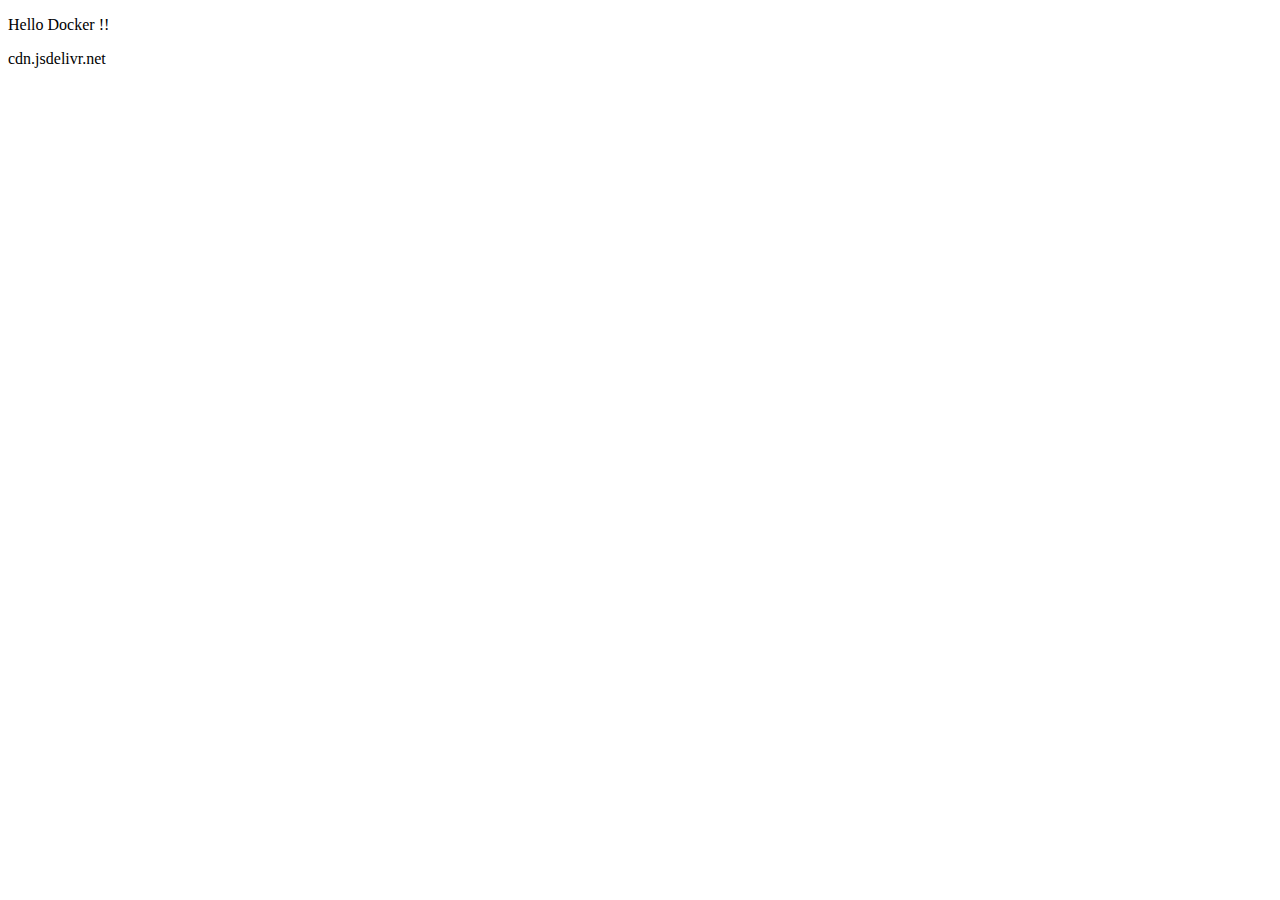
<file: LAB2/index.html>
<!DOCTYPE html>
<html lang="en">
<head>
    <meta charset="UTF-8">
    <meta name="viewport" content="width=device-width, initial-scale=1.0"/>
    <title>Document</title>

    <style type = "text/css">
        .red {
            color :red;
        }
    </style>
</head>
<body>
    <p id = "title">Hello Docker !!</p>

    <script> src = "https://cdn.jsdelivr.net/npm/jquery@3.7.1/dist/jquery.min.js"</script>

    <script> sre="./app.js"</script>
</body>
</html>
cdn.jsdelivr.net
</file>
